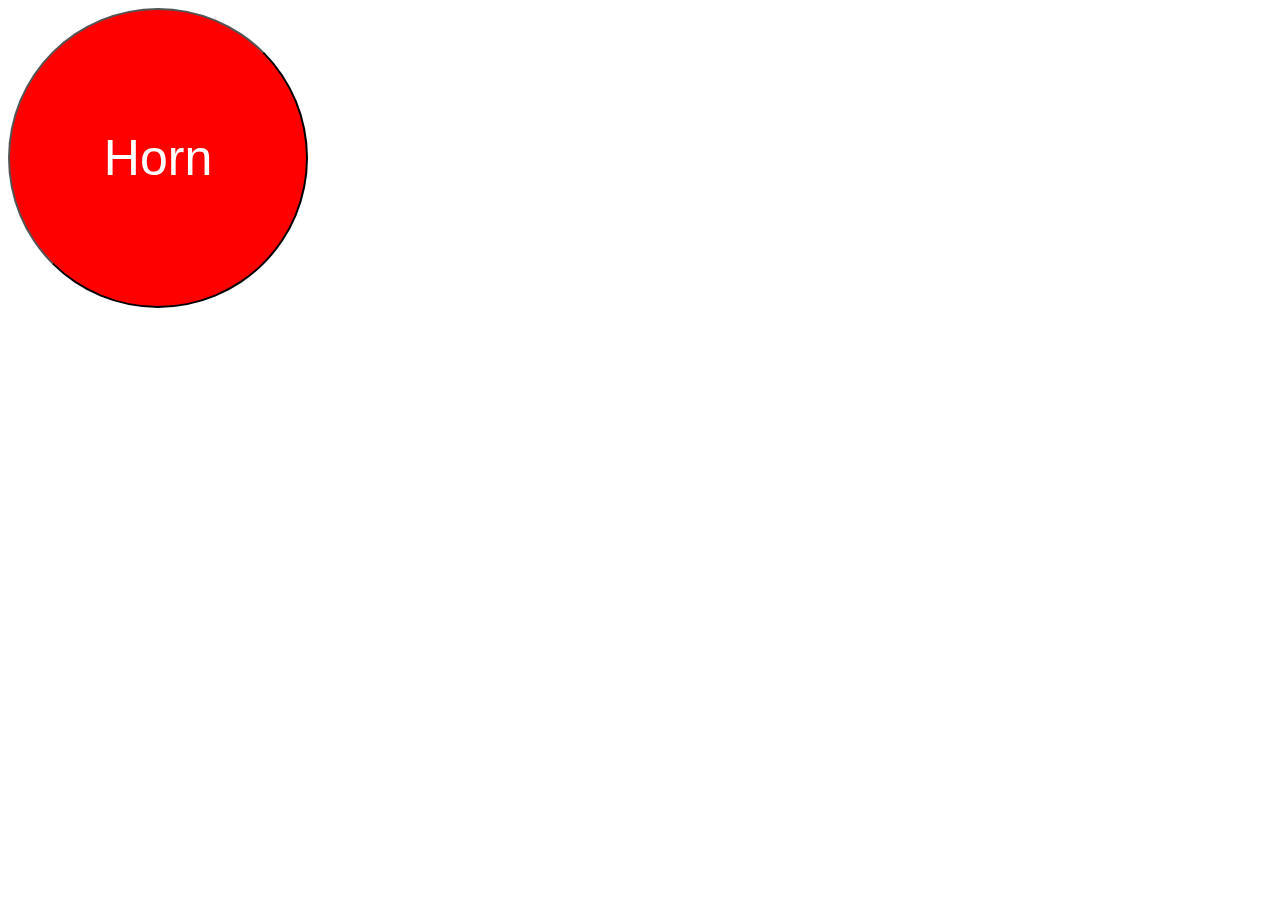
<file: that_was_easy/index.html>
<!DOCTYPE html>
<html>
 <head>
   <title>That Was Easy</title>
   <link href="styles.css" rel="stylesheet">
 </head>
 <body>
     <button id="easy">Horn</button>
     
     <script src="https://code.jquery.com/jquery-2.2.3.min.js"></script>
     <script src="main.js"></script>
 </body>
</html>
</file>
<file: that_was_easy/styles.css>
#easy {
  width: 300px;
  height: 300px;
  border-radius: 150px;
  border-color: black;
  background-color: red;
  font-size: 50px;
  color: white;
}
</file>
